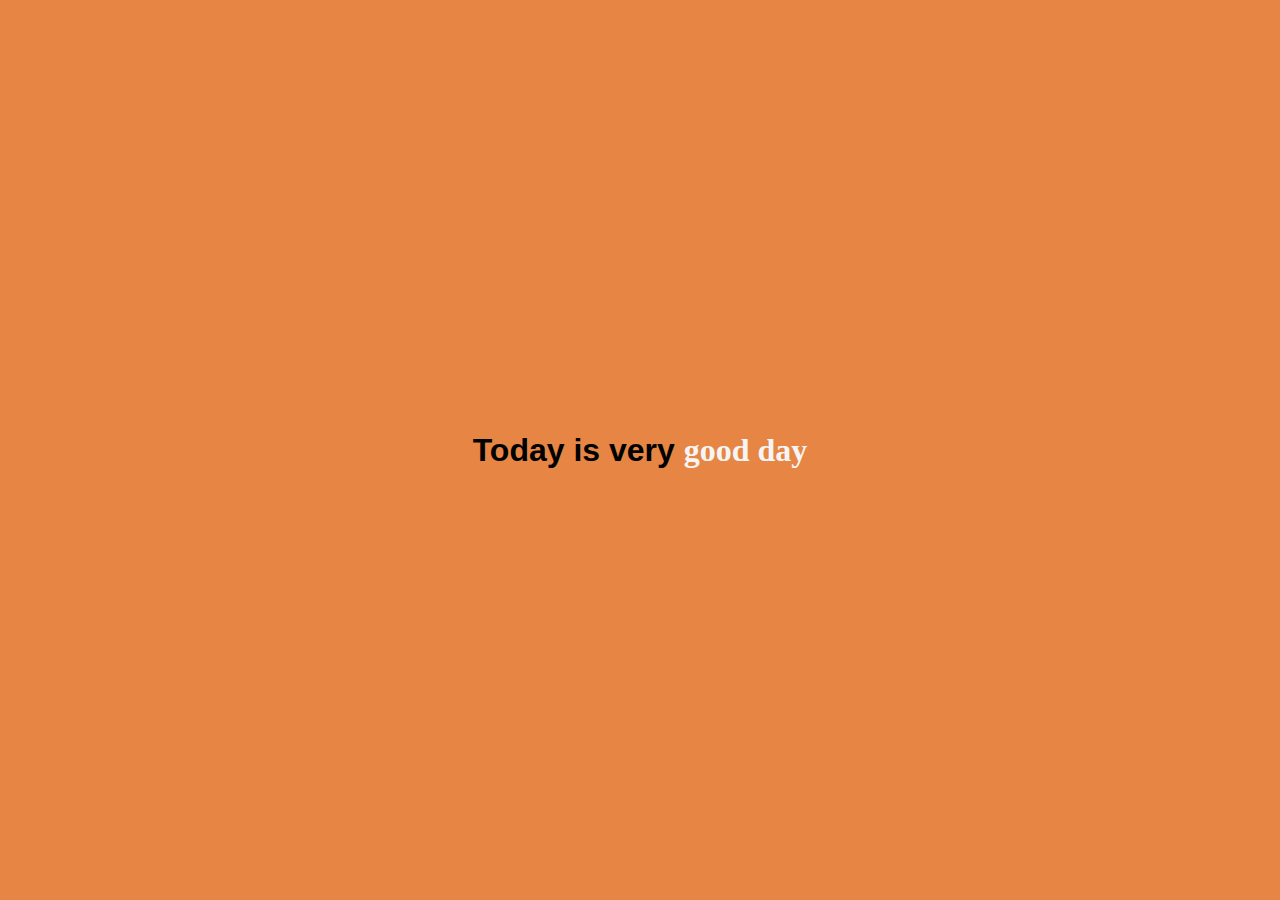
<file: index.html>
<!DOCTYPE html>
<html lang="en">
<head>
    <meta charset="UTF-8">
    <meta name="viewport" content="width=device-width, initial-scale=1.0">
    <link rel="stylesheet" href="style.css">
    <title>Document</title>
</head>
<body>
    <div class="wrapper red">
        <h2 id="first">Today is very <span>good day</span></h2>
    </div>
    <div class="wrapper blue">
        <h2 id="sec">Today is very <span>great night</span> </h2>
    </div>
    <script src="app.js"></script>
</body>
</html>
</file>
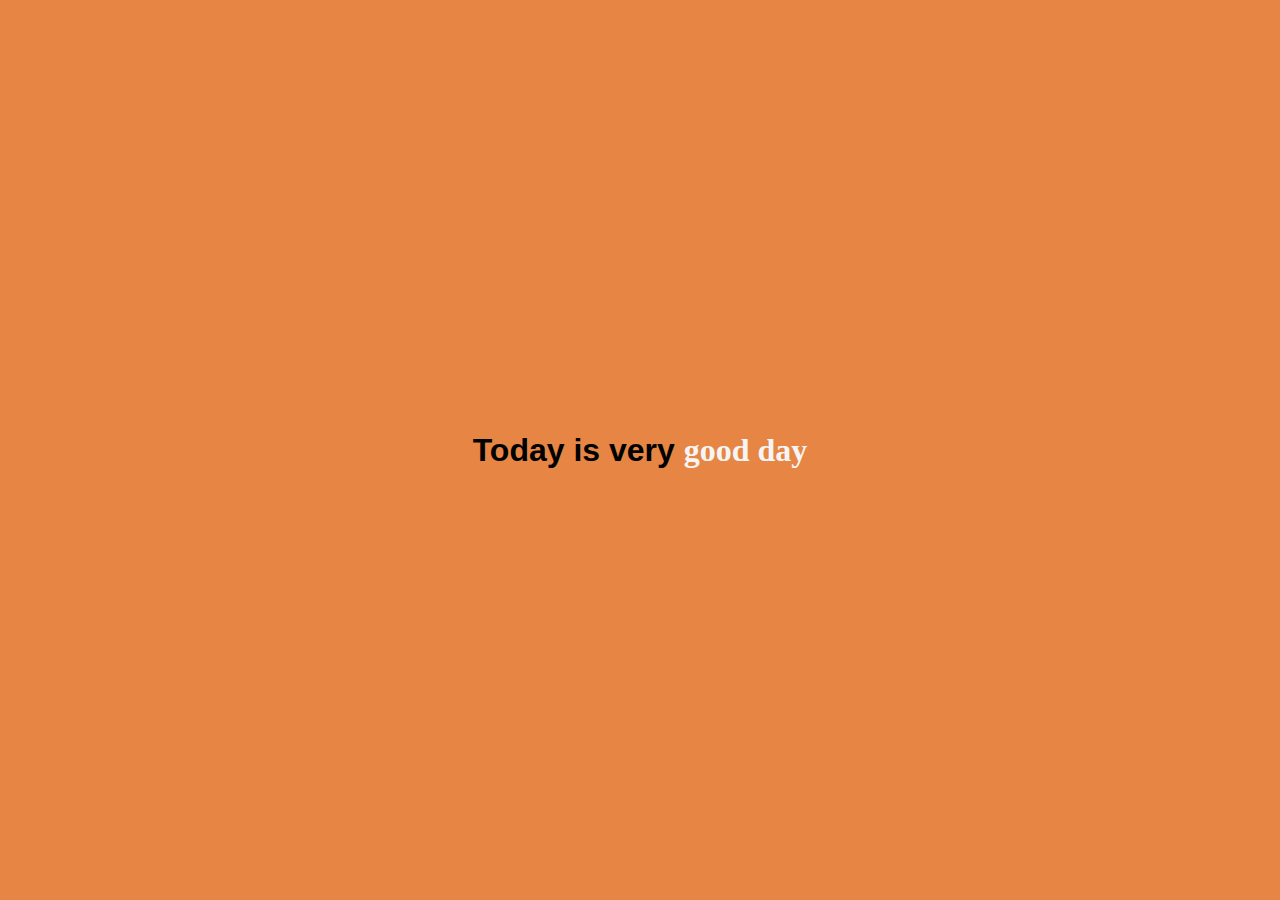
<file: frontpage/index.html>
<!DOCTYPE html>
<html lang="en">
<head>
    <meta charset="UTF-8">
    <meta name="viewport" content="width=device-width, initial-scale=1.0">
    <link rel="stylesheet" href="style.css">
    <title>Document</title>
</head>
<body>
    <div class="wrapper red">
        <h2 id="first">Today is very <span>good day</span></h2>
    </div>
    <div class="wrapper blue">
        <h2 id="sec">Today is very <span>great night</span> </h2>
    </div>
    <script src="app.js"></script>
</body>
</html>
</file>
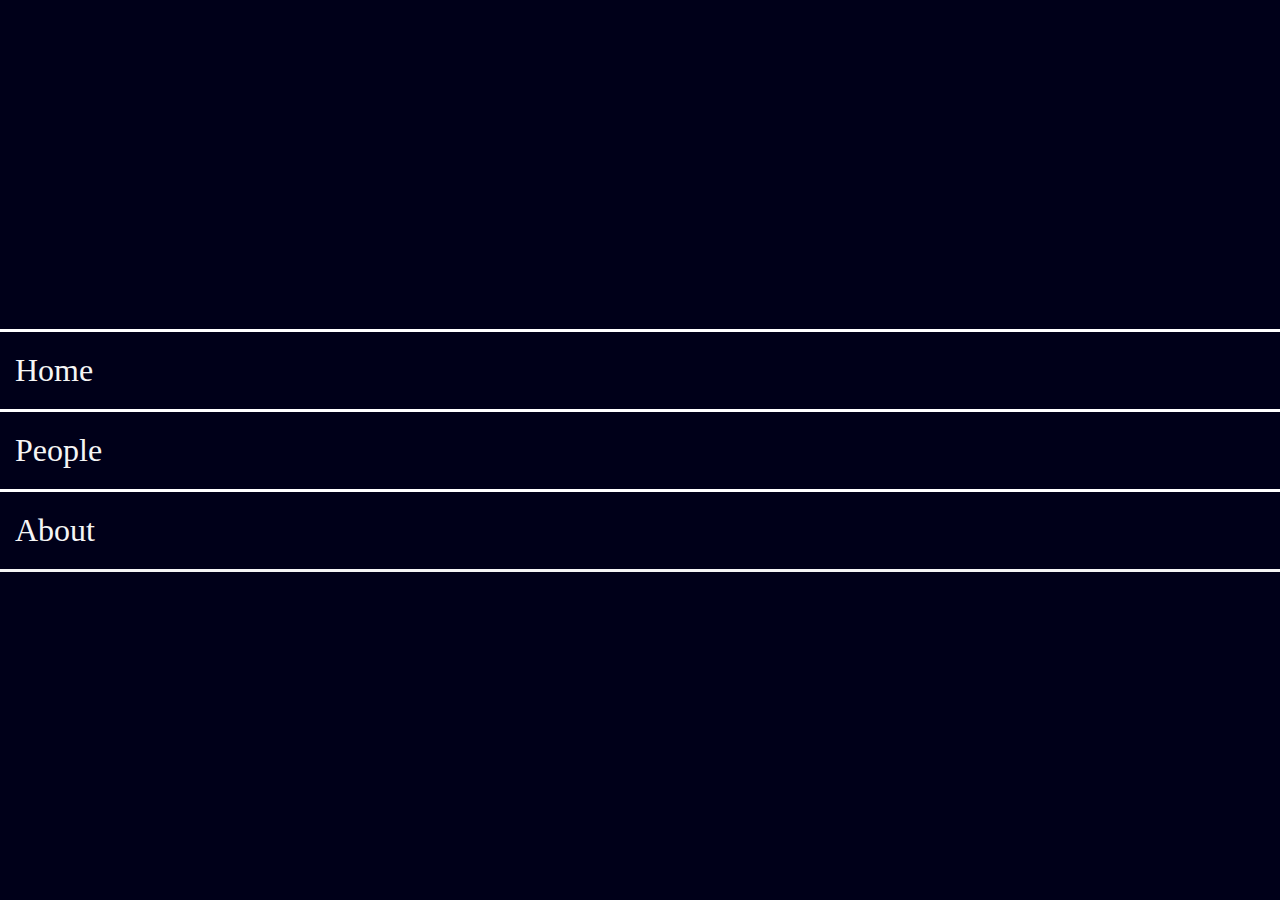
<file: menu/index.html>
<!DOCTYPE html>
<html lang="en">
<head>
    <meta charset="UTF-8">
    <meta name="viewport" content="width=device-width, initial-scale=1.0">
    <link rel="stylesheet" href="style.css">
    <title>Document</title>
</head>
<body>
    <div class="lists">
        <a class="ls">Home</a>
        <a class="ls">People</a>
        <a class="ls">About</a>
    </div>
    <script src="app.js"></script>
</body>
</html>
</file>
<file: style.css>
:root {
    --org: rgb(231, 133, 68);
    --blue:  rgb(27, 53, 252);
}

body {
    margin: 0;
}

h2 {
    font-size: xx-large;
    font-family:'Segoe UI', Tahoma, Geneva, Verdana, sans-serif;
    margin: 0 15vw;
    width: 70vw;
    text-align: center;

}
.wrapper{
    height: 100vh;
    width: 100%;
    display: grid;
    place-items: center;
    position: absolute;
    overflow: hidden;
}
.red {
    background-color: var(--org) ;
    z-index: 2;
}

.blue {
    background-color:var(--blue);
}


#sec {
    color: whitesmoke;
}

.blue span {
    font-family:fantasy;
    font-weight: 900;
    color: black;
}
.red span {
    font-family:fantasy;
    font-weight: 900;
    color: whitesmoke;
}
</file>
<file: frontpage/style.css>
:root {
    --org: rgb(231, 133, 68);
    --blue:  rgb(27, 53, 252);
}

body {
    margin: 0;
}

h2 {
    font-size: xx-large;
    font-family:'Segoe UI', Tahoma, Geneva, Verdana, sans-serif;
    margin: 0 15vw;
    width: 70vw;
    text-align: center;

}
.wrapper{
    height: 100vh;
    width: 100%;
    display: grid;
    place-items: center;
    position: absolute;
    overflow: hidden;
}
.red {
    background-color: var(--org) ;
    z-index: 2;
}

.blue {
    background-color:var(--blue);
}


#sec {
    color: whitesmoke;
}

.blue span {
    font-family:fantasy;
    font-weight: 900;
    color: black;
}
.red span {
    font-family:fantasy;
    font-weight: 900;
    color: whitesmoke;
}
</file>
<file: menu/style.css>
:root{
    --blue:rgb(61,90,254);
    --lightblue: rgb(33,150,243);
    --blue-p: 70%;
}
body{
    background-color:rgb(0, 0, 25);
    margin: 0;
    padding: 0;
    height: 100vh;
    display: flex;
    align-items: center;
}
.lists {
    width: 100vw;

}
.ls:nth-child(3){
    border-bottom: 3px solid whitesmoke;
}
.ls {
    display: block;
    border-top: 3px solid white;
    padding: 20px 15px;
    color: whitesmoke;
    list-style: none;
    font-size: xx-large;
    position: relative;
}
.ls::after {
    background:linear-gradient(
        to right,
        transparent,
        var(--blue) var( --blue-p),
        var(--lightblue)
    );
    content: "";
    left: 0;
    top: 0;
    width: 0%;
    height: 100%;
    position: absolute;
}
.ls:hover::after {
    width: 100%;
    transition: all linear 700ms;
}
</file>
